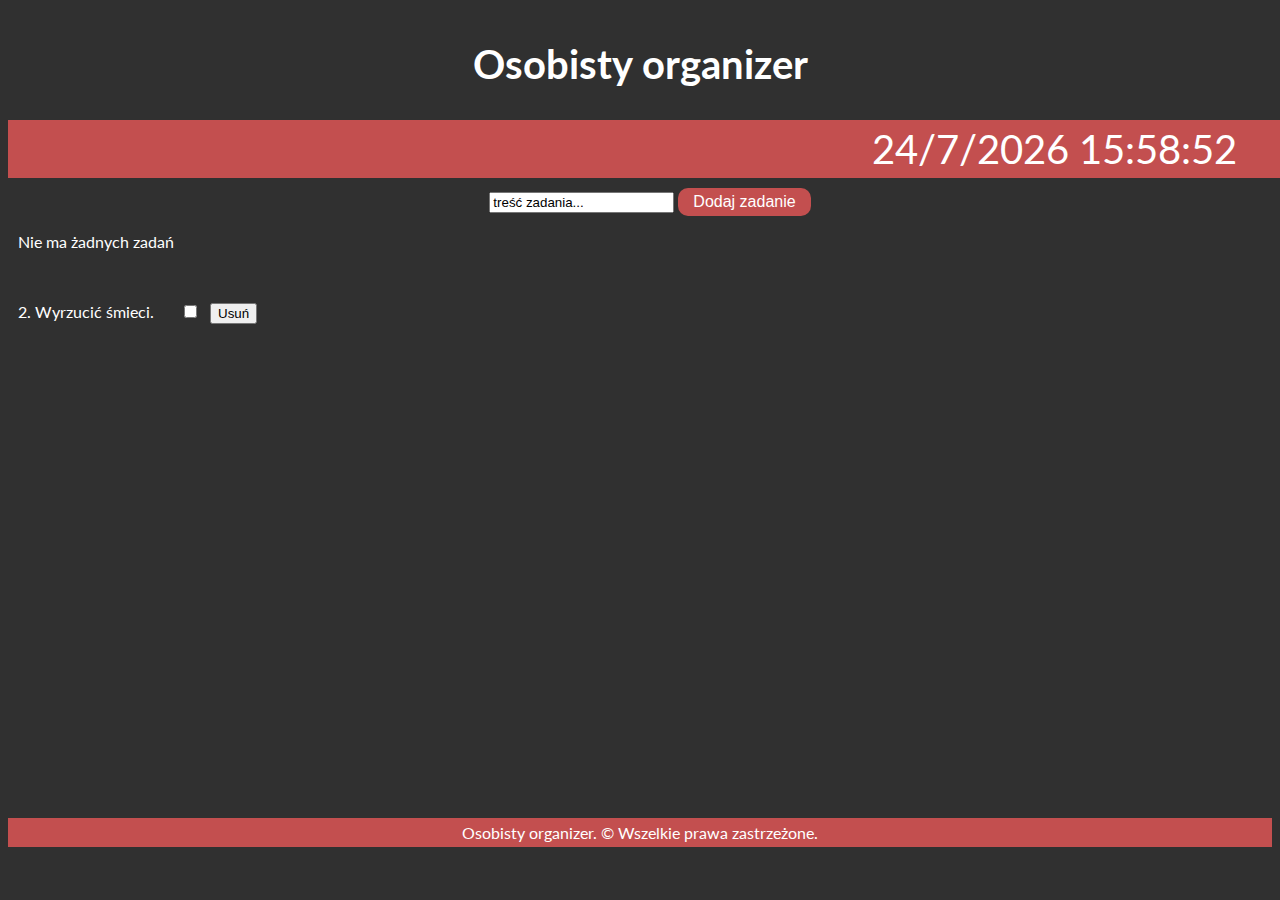
<file: ProjektToDo/index.html>
<!DOCTYPE html>
<html lang="pl">
<head>

	<meta charset="utf-8" />
	<title>MyProjectSC</title>
	<link rel="stylesheet"  href="style.css" type="text/css" />
	<link href="https://fonts.googleapis.com/css?family=Lato" rel="stylesheet">
	<script type="text/javascript" src="date.js">	</script>
	
</head>

<!-- funkcja onload do pokazywania daty -->
<body onload="odliczanie();"> 
		
	<div id="container">
	
		<div id="title">
			<h1>Osobisty organizer</h1>	
		</div>
		
		<!-- pasek zadań (prototyp) -->	
		<div id="navigate">			
			<div id="date"></div> 
		</div>
		
		<div id="main">
		
			<!-- pole do dodawania zadań -->
			<center>		
				<input type="text" value="treść zadania..." id="task">
				<input type="submit" name="send" value="Dodaj zadanie" class="button" id="buttask"/>
			</center>
			
				<!-- treść zadań -->
				<p id="list"><span id="xid">Nie ma żadnych zadań</span></p>
				<br />
				<p>2. Wyrzucić śmieci.<input type="checkbox" name="service" style="margin-left:30px;" value="spotify"/><input type="submit" style="margin-left:10px;" name="send" value="Usuń" /></p>
				
		</div>
		
		<footer id="footer">
		Osobisty organizer. &copy; Wszelkie prawa zastrzeżone.
		</footer>
		
	</div>
	<script src="tasks.js"></script>
</body>
</html>
</file>
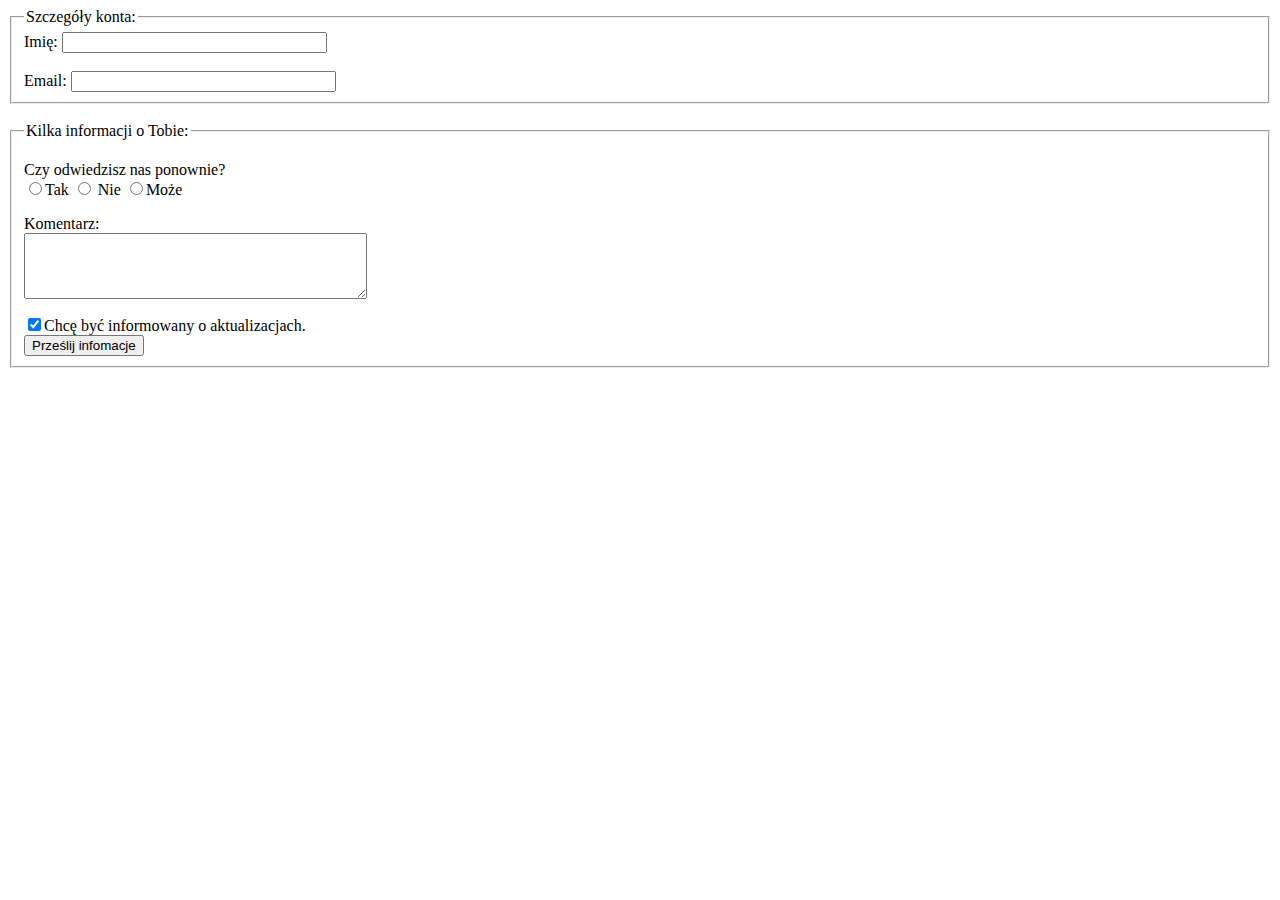
<file: zad_dom_1.html>
<html>
  <head>
    <meta http-equiv="content-type" content="text/html; charset=UTF-8">
  </head>
  <body> 
     <fieldset>
	 
        <legend>Szczegóły konta:</legend>
		
        <label>Imię:
          <input type="text" size="30" maxlength="100">
        </label>
		
		<br /><br />
		
        <label>Email:
          <input type="email" size="30" maxlength="100">
        </label>
		
        <br />
		
      </fieldset>
	  
      <br />
	  
      <fieldset>
        
		<legend>Kilka informacji o Tobie:</legend>
        <p> Czy odwiedzisz nas ponownie?
		
          <br />
		  
          <label>
            <input type="radio"  value="yes" />Tak
          </label>
		  
          <label>
            <input type="radio" value="no" /> Nie
          </label>
		  
          <label>
            <input type="radio" value="maybe" />Może
          </label>
		  
        </p>
        <p>
		
          <label for="comments">Komentarz:</label>
		  
          <br />

          <textarea rows="4" cols="40" id="comments">
          </textarea>
		  
        </p>
		
        <label>
          <input type="checkbox" checked="checked" />Chcę być informowany o aktualizacjach.
        </label>
		
        <br />
		
        <input type="submit" value="Prześlij infomacje" />
		
      </fieldset>
    
  </body>
</html>
</file>
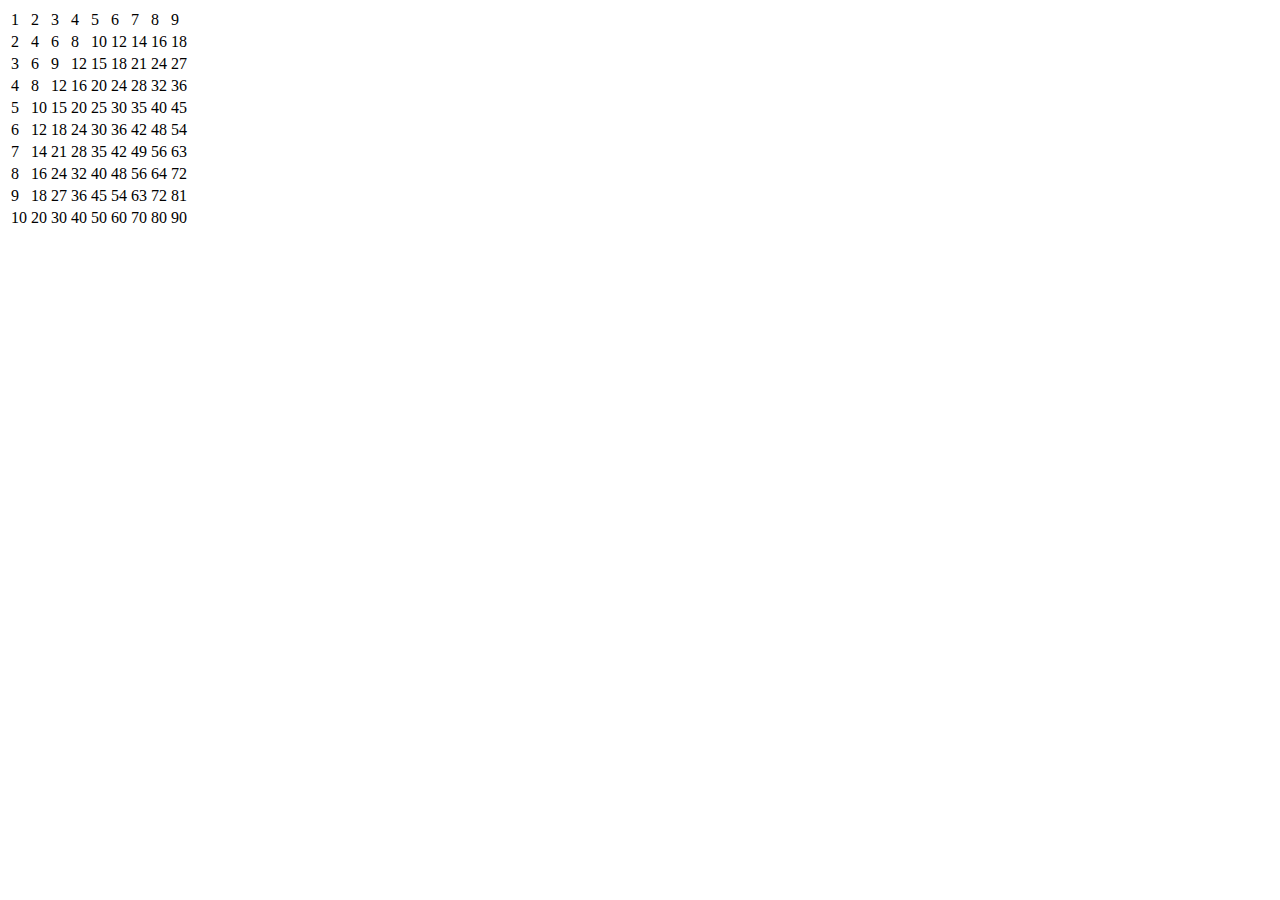
<file: zad_dom_3.2.html>
<!DOCTYPE html>
<html>
<head>
<meta charset="UTF-8">
<script type="text/javascript">
function mnozenie() {
document.write("<table>");
 
for (i=1; i<=10; i++)
{
	document.write("<tr><td>" + i + "</td>");
	for (n=1; n<=9; n++)
	{
		if (n != 1) 
		{
			document.write("<td>" + i*n + "</td>");
		}
	}
	document.write("</tr>");
}
	document.write("</table>");
}
</script>
<title>TABLICZKA MNOŻENIA </title>
</head>
<body>
<script>mnozenie();</script>
 
</body>
</html>
</file>
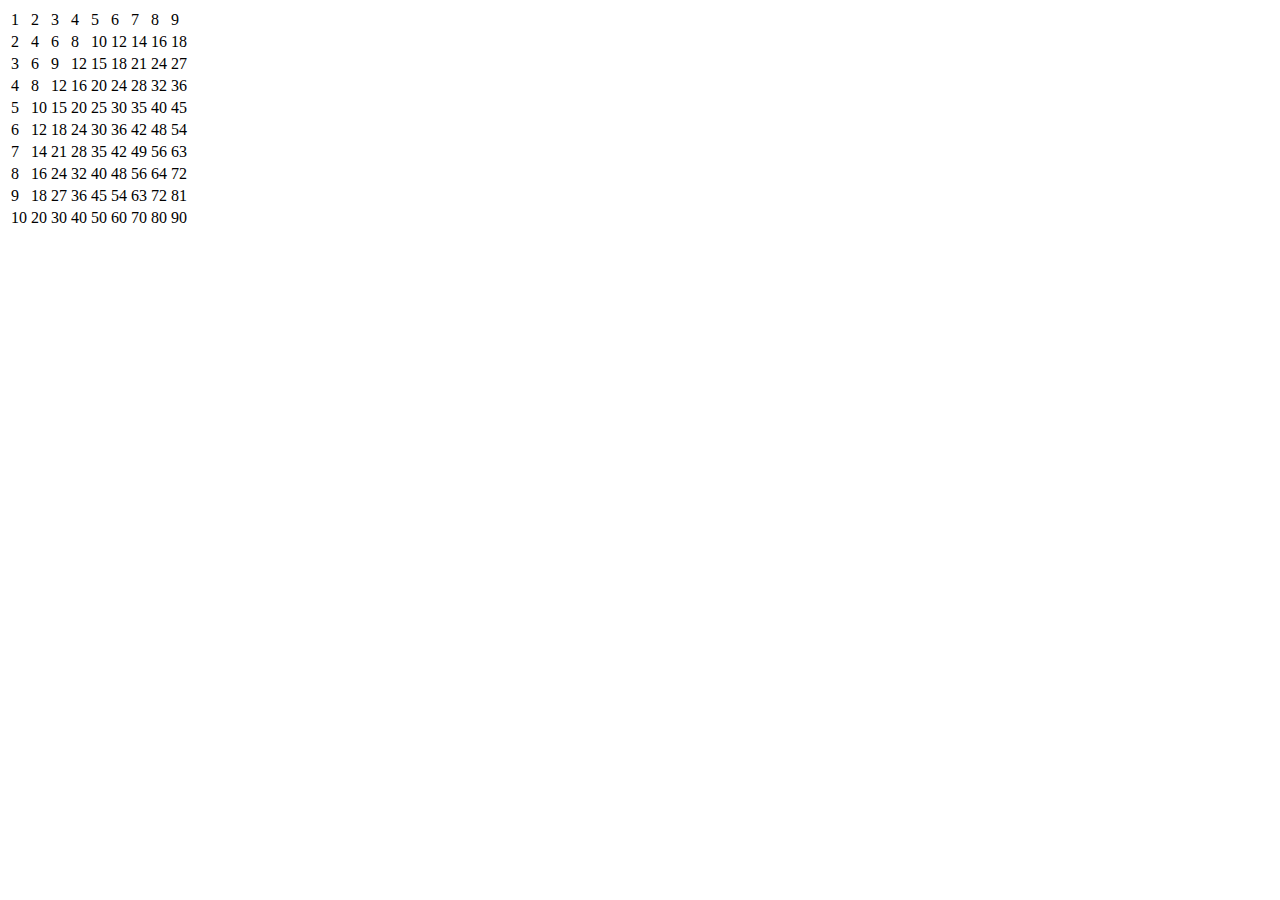
<file: zad_dom_4.2.html>
<!DOCTYPE html>
<html>
<head>
<meta charset="UTF-8">
<script type="text/javascript">
function mnozenie() {
document.write("<table>");
 
for (i=1; i<=10; i++)
{
	document.write("<tr><td>" + i + "</td>");
	for (n=1; n<=9; n++)
	{
		if (n != 1) 
		{
			document.write("<td>" + i*n + "</td>");
		}
	}
	document.write("</tr>");
}
	document.write("</table>");
}
</script>
<title>TABLICZKA MNOŻENIA </title>
</head>
<body>
<script>mnozenie();</script>
 
</body>
</html>
</file>
<file: ProjektToDo/style.css>
body
{
	background-color:#303030;
	color: white;
	font-family: 'Lato', sans-serif;
}

#container
{
	width:100%px;
	margin-left: auto;
	margin-right: auto;
	background-color: #442244;
}

#title
{
	width:100%px;
	font-size: 20px;
	text-align: center;
	color: white;
	background-color: #303030;
	padding: 5px;
}

#navigate
{
	background-color: #c34f4f;
	width:100%;
	padding:5px;
}

#main
{
	padding:10px;
	width:100%;
	background-color: #303030;
	min-height:620px;
}


#footer
{

	background-color: #c34f4f;
	padding:5px;
	text-align:center;
}

#date
{
	font-size:40px;
	color:white;
	text-align:right;
	margin-right:40px;
}

.button:hover
{
	cursor: pointer;
}

.button
{
	background-color: #c34f4f;
    border: none;
    color: white;
    padding: 5px 15px;
    text-align: center;
    font-size: 16px;
	border-radius:10px;
}

#text
{ 	
	border:2px solid #456879;
	border-radius:10px;
	height: 22px;
	width: 230px;
}
</file>
